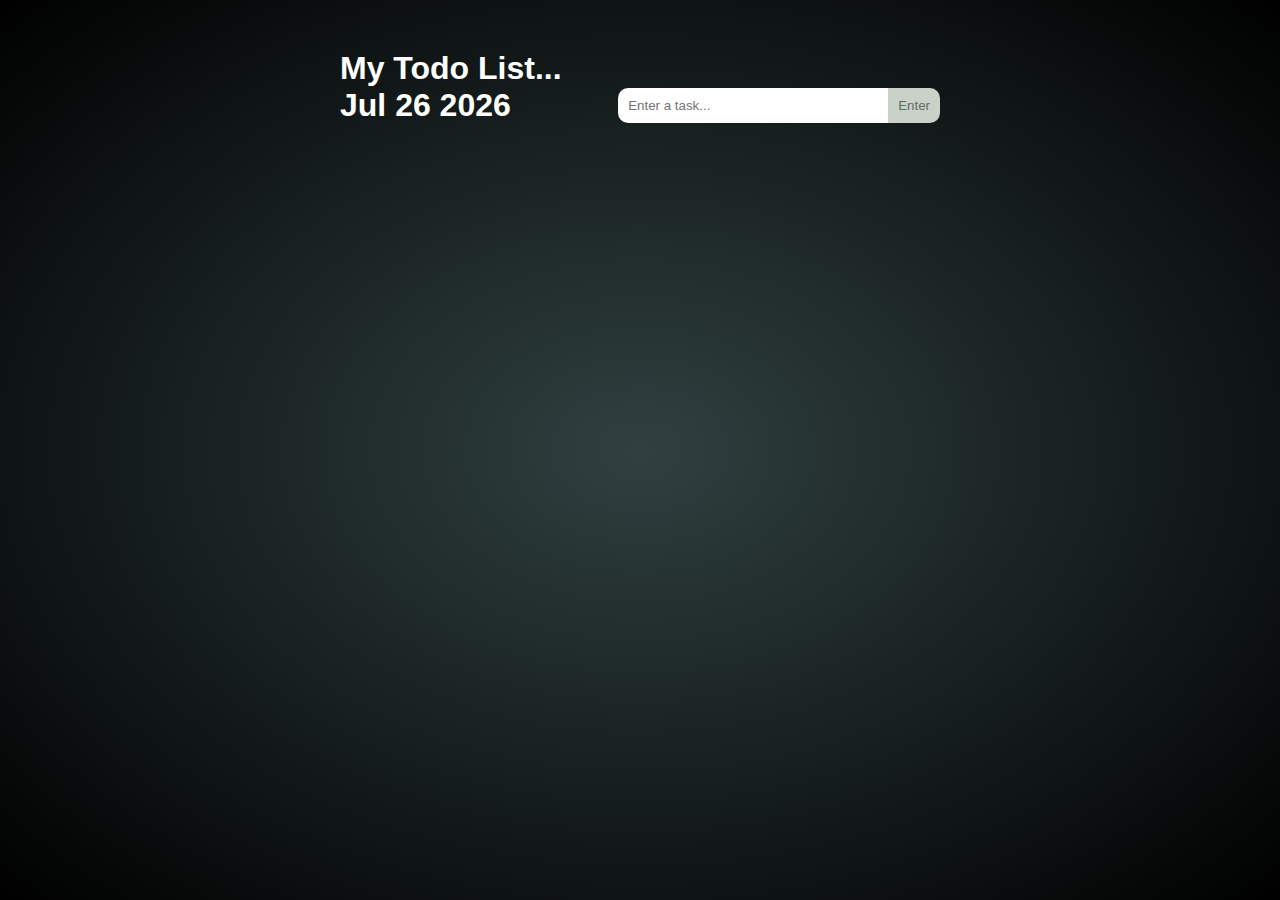
<file: To-Do List with Local Storage/index.html>
<!DOCTYPE html>
<html lang="en">

<head>
  <meta charset="UTF-8">
  <meta http-equiv="X-UA-Compatible" content="IE=edge">
  <meta name="viewport" content="width=device-width, initial-scale=1.0">
  <link rel="stylesheet" href="style.css">
  <link rel="preconnect" href="https://fonts.googleapis.com">
  <link rel="preconnect" href="https://fonts.gstatic.com" crossorigin>
  <link href="https://fonts.googleapis.com/css2?family=Shadows+Into+Light&display=swap" rel="stylesheet">
  <link rel="stylesheet" href="https://cdnjs.cloudflare.com/ajax/libs/font-awesome/6.2.0/css/all.min.css">
  <title>To-do list</title>
</head>

<body>

  <main class="app">
    <h1>My Todo List...</h1>
    <div class="input-header">
      <h1><span id="date"></span></h1>
      <div class="to-do-input">
        <input type="text" id="item" placeholder="Enter a task..."><button id="enter">Enter</button>
      </div>
    </div>
    <div class="to-do-list"></div>
  </main>

  <script src="app.js"></script>

</body>

</html>
</file>
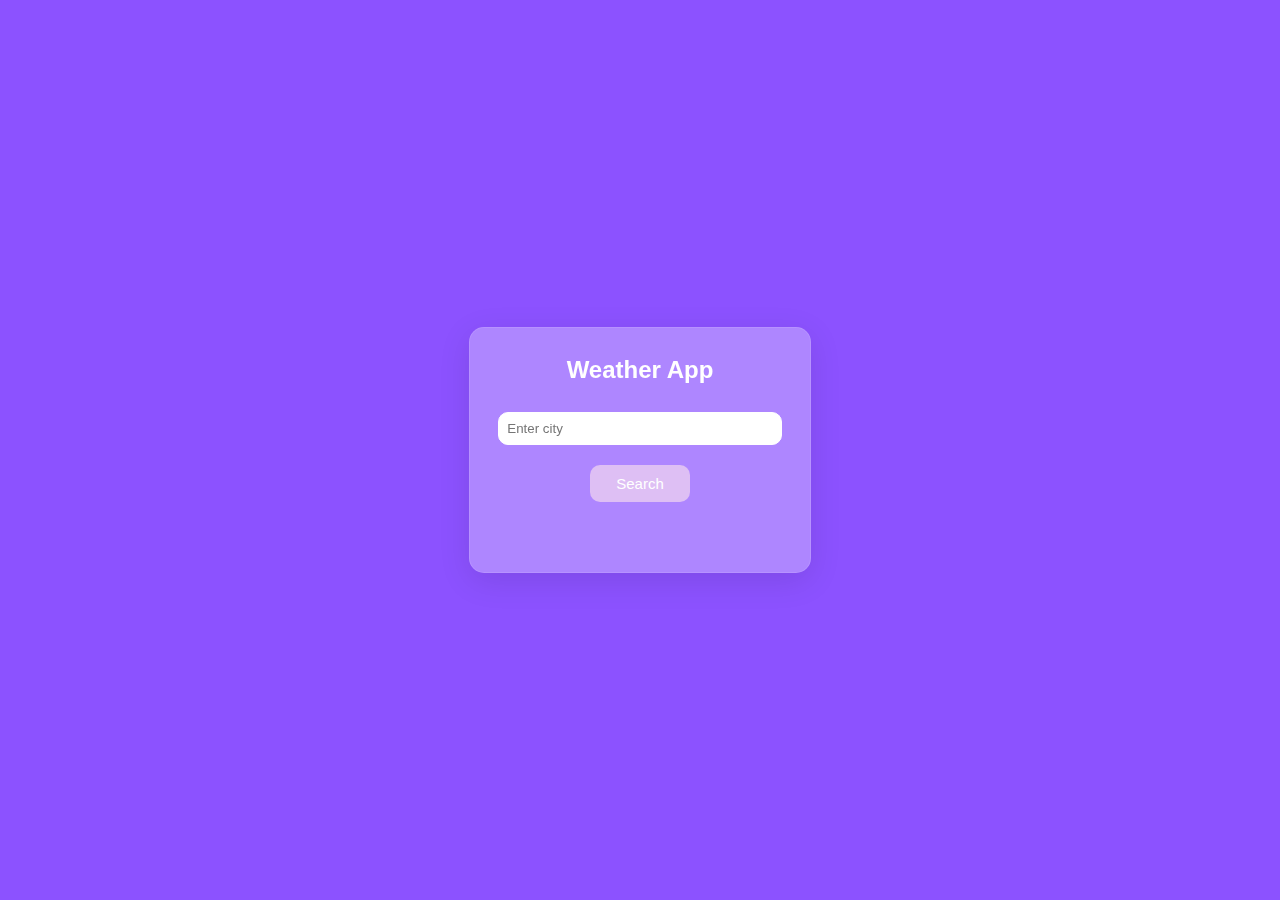
<file: Weather Application/index.html>
<!DOCTYPE html>
<html lang="en">
<head>
    <meta charset="UTF-8">
    <meta name="viewport" content="width=device-width, initial-scale=1.0">
    <title>Weather App</title>
</head>
<body>
    <div id="weather-container">
        <h2>Weather App</h2>
        <input type="text" id="city" placeholder="Enter city">
        <button onclick="getWeather()">Search</button>

        <img id="weather-icon" alt="Weather Icon">

        <div id="temp-div"></div>

        <div id="weather-info"></div>

        <div id="hourly-forecast"></div>
    </div>
</body>
<link rel="stylesheet" href="style.css">
</html>
<script src="app.js"></script>
</file>
<file: To-Do List with Local Storage/style.css>
*{
    padding: 0;
    margin: 0;
  }
  
  /* #5b7065, black */
  body {
    background: rgba(48, 64, 64, 1.0); 
    background: -webkit-radial-gradient(center, rgba(48, 64, 64, 1.0) 0%, rgba(0, 0, 0, 1.0) 100%);
    background: -moz-radial-gradient(center, rgba(48, 64, 64, 1.0) 0%, rgba(0, 0, 0, 1.0) 100%);
    background: radial-gradient(ellipse at center, rgba(48, 64, 64, 1.0) 0%, rgba(0, 0, 0, 1.0) 100%);
    font-family: 'Segoe UI', Tahoma, Geneva, Verdana, sans-serif;
    min-height: 100vh;
  }
  
  button {
    height: fit-content;
    cursor: pointer;
    color: #04202c;
    background-color: #c9d1c8;
  }
  
  .app {
    width: 600px;
    margin: auto;
    padding-top: 50px;
    color: white;
  }
  
  .input-header {
    display: flex;
    justify-content: space-between;
    align-items: center;
    color: white;
    border-top-left-radius: 10px;
    border-top-right-radius: 10px;
    padding: 0px 0px 10px 0px;
  }
  
  .to-do-input input {
    width: 250px;
    font-family: inherit;
    border: none;
    border-top-left-radius: 10px;
    border-bottom-left-radius: 10px;
    padding: 10px;
    outline: none;
  }
  
  .to-do-input button {
    color: #5b7065;
    font-family: inherit;
    border: none;
    padding: 10px;
    border-top-right-radius: 10px;
    border-bottom-right-radius: 10px;
  }
  
  .to-do-list {
    display: flex;
    flex-direction: column;
    gap: 15px;
  }
  
  .to-do-list i {
    color: #c9d1c8;
    cursor: pointer;
  }
  
  .to-do-list .fa-pen-to-square {
    color: #5b7065;
  }
  
  .to-do-list button {
    padding: 8px;
    border-radius: 10px;
    cursor: pointer;
    font-family: inherit;
    border: none;
  }
  
  .item {
    display: flex;
    flex-direction: column;
    gap: 10px;
    background-color: rgba(0, 0, 0, 0.3);
    border-radius: 10px;
    padding: 8px;
    box-shadow: 0px 2px 4px 0px rgba(0, 0, 0, 0.5);
  }
  
  .input-controller {
    display: flex;
    gap: 10px;
  }
  
  .input-controller textarea {
    width: 100%;
    outline: none;
    border: none;
    resize: none;
    line-height: 1.4;
    color: white;
    border-radius: 10px;
    background-color: transparent;
    font-size: 1.2rem;
    font-family: inherit;
    transition: all 0.30s ease-in-out;
  }
  
  textarea:focus {
    box-shadow: 0 0 5px white;
  }
  
  .edit-controller {
    display: flex;
    gap: 5px;
  }
  
  .update-controller {
    display: none;
  }
  
  @media(max-width: 768px) {
    .app {
      width: 95%;
      text-align: center;
    }
  
    .input-header {
      flex-direction: column;
      padding-bottom: 20px;
    }
  
    .to-do-input {
      display: flex;
    }
  
    .to-do-input input {
      width: 300px;
    }
  
  }
</file>
<file: Weather Application/style.css>
body {
    background: #8C52FF;
    font-family: 'Segoe UI', Tahoma, Geneva, Verdana, sans-serif;
    display: flex;
    align-items: center;
    justify-content: center;
    height: 100vh;
    margin: 0;
}

#weather-container {
    background: rgba(255, 255, 255, 0.3);
    max-width: 400px;
    padding: 20px;
    border-radius: 15px;
    box-shadow: 0 8px 32px rgba(0, 0, 0, 0.1);
    backdrop-filter: blur(10px);
    border: 1px solid rgba(255, 255, 255, 0.1);
    text-align: center;
}

h2, label, p {
    color: #fff;
    margin: 8px 0;
}

input {
    width: calc(100% - 16px);
    padding: 8px;
    box-sizing: border-box;
    border-radius: 10px;
    border: 1px solid white;
    margin-top: 20px;
}

button {
    background: #debff4;
    color: white;
    padding: 10px;
    border: none;
    border-radius: 10px;
    cursor: pointer;
    margin-top: 20px;
    width: 100px;
    font-size: 15px;
}

button:hover {
    background: #8b48d7;
}

#temp-div p {
    font-size: 60px;
    margin-top: -30px;
}

#weather-info {
    font-size: 20px;
}

#weather-icon {
    width: 200px;
    height: 200px;
    margin: 0 auto 10px; 
    margin-bottom: 0;
    display: none;
}

#hourly-forecast {
    margin-top: 50px;
    overflow-x: auto;
    white-space: nowrap;
    display: flex;
    justify-content: space-between;
}

.hourly-item {
    flex: 0 0 auto;
    width: 80px;
    display: flex;
    flex-direction: column;
    align-items: center;
    margin-right: 10px;
    color: white;
}

.hourly-item img {
    width: 30px;
    height: 30px;
    margin-bottom: 5px;
}

#hourly-heading {
    color: #fff;
    margin-top: 10px;
}
</file>
